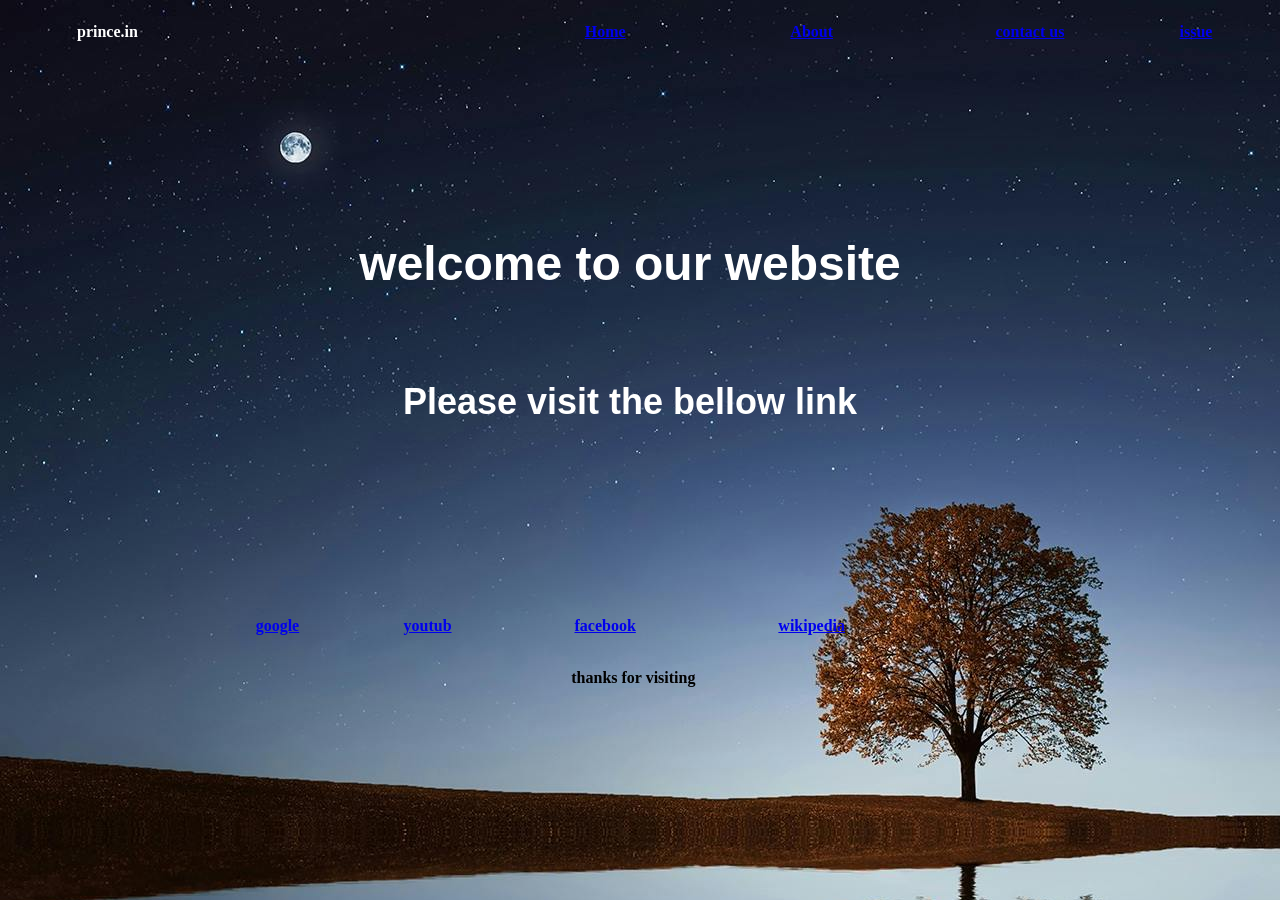
<file: Project 1/projrct1.html>
<!DOCTYPE html>
<html lang="en">
<head>
    <meta charset="UTF-8">
    <meta name="viewport" content="width=device-width, initial-scale=1.0">
    <title>prince wwebsite</title>
    
</head>
<body background="project1.jpg">
    <table border="0" width="100%" height="700px" >

        <tr>
            <th> <font color="white" face="Monoton" >prince.in</font> </th>
                <th></th>
                <th></th>
                <th><a href="#">Home</a></th>
                <th><a href="#">About</a></th>
                <th><a href="#">contact us</a></th>
                <th><a href="#">issue</a></th>
        </tr>
         <tr>
            <th colspan="7">
                <font color="white" face="Helvetica" size="5" >

                    <h1>welcome to our website </h1>
                    <br>
                    <h2>Please visit the bellow link</h2>
                </font>
            </th>
         </tr>
         <tr>
         
            </th>
            <tr>

                    <th colspan="">
                        
                        
                        <th><a target="_blank" href="https://www.google.com">google</a> </th>
                        <th><a target="_blank" href="https://www.youtub.com">youtub</a></th>
                        <th><a target="_blank" href="https://www.facebook.com">facebook</a></th>
                        <th><a target="_blank" href="https://www.wikipedia.org">wikipedia</a></th>
                    </th>
                
            </tr>
                
         
         <tr>
            <th></th>
            <th></th>
            <th></th>
            <th></th>
            <th></th>
            <th></th>
            <th></th>
            <th></th>
            <th></th>
            <th></th>
         </tr>
         <tr>
            <th colspan="8">
             <font color="black"> thanks for visiting</font>   
            </th>
         </tr>
         <tr>
            <th></th>
            <th></th>
            <th></th>
            <th></th>
            <th></th>
            <th></th>
            <th></th>
            <th></th>
         </tr>
        
         

            
    </table>
    
</body>
</html>
</file>
